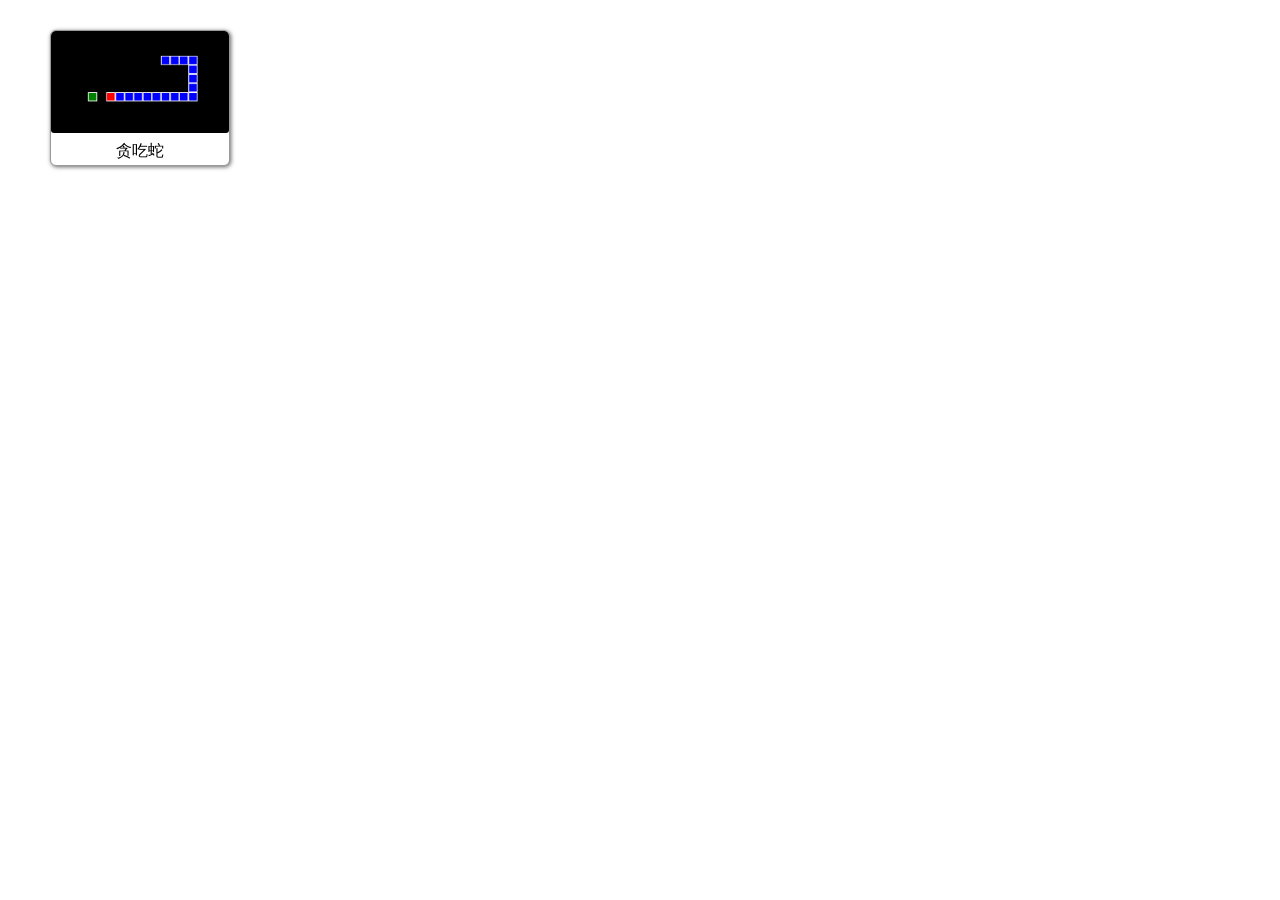
<file: index.html>
<!DOCTYPE html>
<html lang="en">
<head>
    <meta charset="UTF-8">
    <meta name="viewport" content="width=device-width, initial-scale=1.0">
    <title>Game</title>
    <link rel="stylesheet" href="./css/index.css">
</head>
<body>
    <div id="root"></div>
    <script type="module" src="./js/index.js"></script>
</body>
</html>
</file>
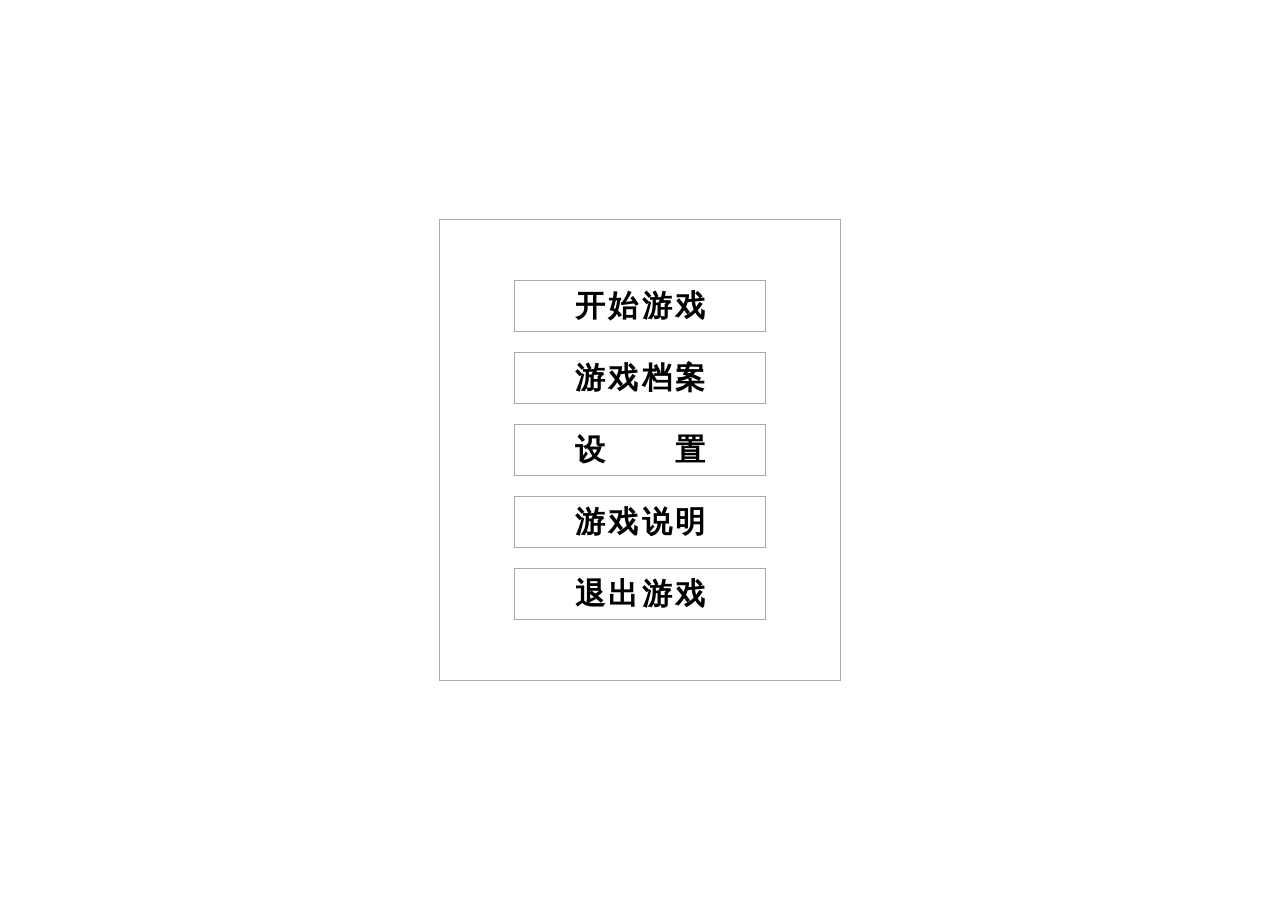
<file: page/snake.html>
<!DOCTYPE html>
<html lang="en">
<head>
    <meta charset="UTF-8">
    <meta name="viewport" content="width=device-width, initial-scale=1.0">
    <title>Game</title>
    <link rel="stylesheet" href="../css/index.css">
</head>
<body class="light">
    <div id="root">
        <div class="game-window snake">
            <div class="start-menu center">
                <div class="item">开始游戏</div>
                <div class="item">游戏档案</div>
                <div class="item">设置</div>
                <div class="item">游戏说明</div>
                <div class="item">退出游戏</div>
            </div>
        </div>
    </div>
    <!-- <script type="module" src="../js/index.js"></script> -->
    <script>
        
    </script>
</body>
</html>
</file>
<file: css/index.css>
@import url('./modules/var.css');
@import url('./modules/style.css');
@import url('./modules/game.css');
@import url('./modules/snake.css');
</file>
